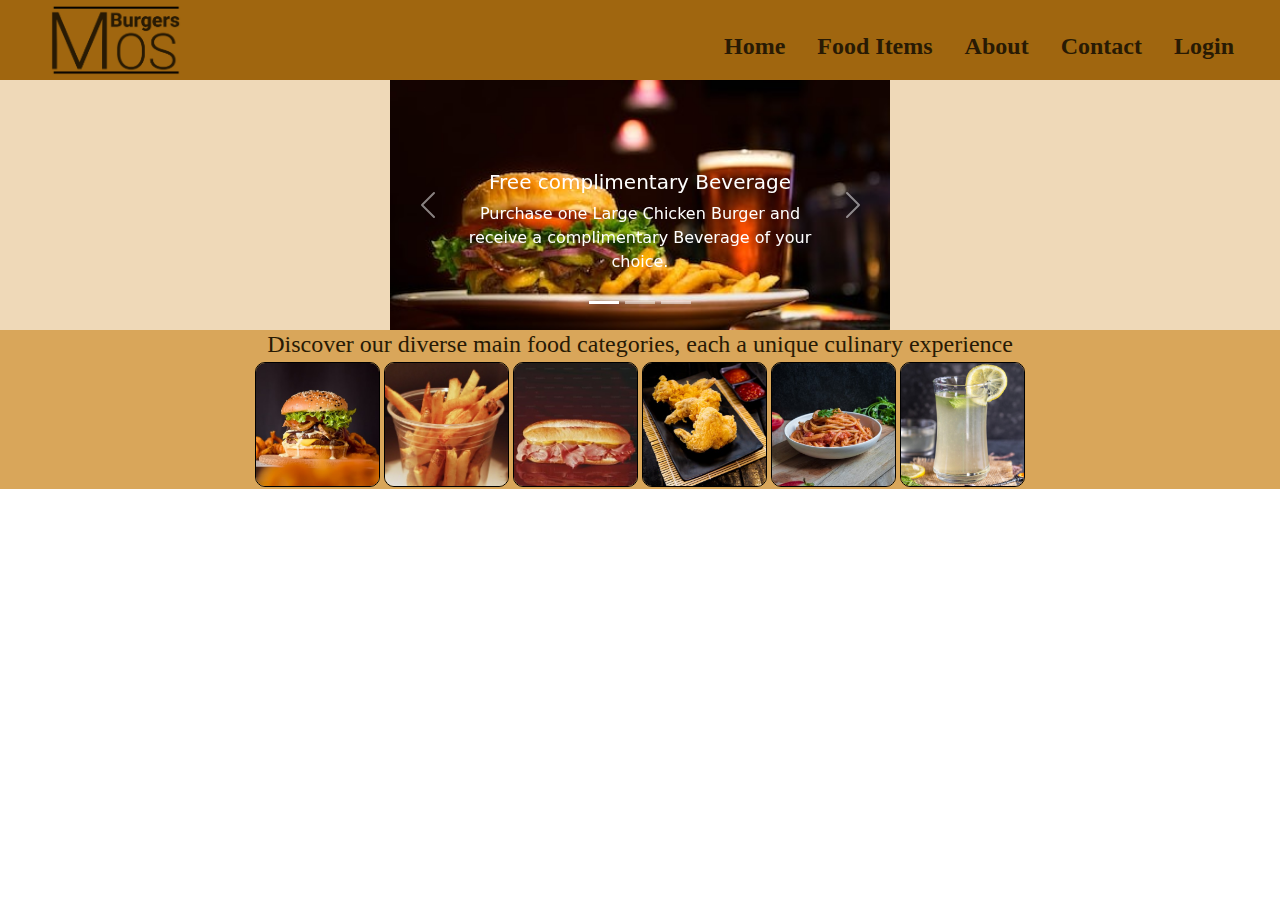
<file: index.html>
<!DOCTYPE html>
<html lang="en">
<head>
    <meta charset="UTF-8">
    <meta name="viewport" content="width=device-width, initial-scale=1.0">
    <title>Document</title>
    
    <link rel="stylesheet" href="https://cdn.jsdelivr.net/npm/bootstrap@5.2.3/dist/css/bootstrap.min.css">
    <link rel="stylesheet" href="CSS/home.css">
    
</head>
<body style="padding-bottom: 20px;">
    <!-- Main Body  -->
    <div>
        <!-- NavBar section  -->
        <div class="nav-bar-div-main">
            <div class="nav-bar-div-logo">
                <img src="Asset/image/Logo.png" alt="" class="nav-bar-img-logo"">
            </div>
            <div class="nav-bar-div">
                <ul class="nav justify-content-end">
                    <li class="nav-item">
                    <a class="nav-bar-txt nav-link active" aria-current="page" href="#">Home</a>
                    </li>
                    <li class="nav-item">
                    <a class="nav-bar-txt nav-link" href="#">Food Items</a>
                    </li>
                    <li class="nav-item">
                        <a class="nav-bar-txt nav-link" href="#">About</a>
                    </li>
                    <li class="nav-item">
                        <a class="nav-bar-txt nav-link" href="#">Contact</a>
                    </li>
                    <li class="nav-item">
                    <a class="nav-bar-txt nav-link">Login</a>
                    </li>
                </ul>
            </div>    
        </div>
        <!-- Body section  -->
        <div class="carosal-div">
            <div class="carosal-div-sub">
                <div id="carouselExampleCaptions" class="carousel slide" data-bs-ride="false">
                    <div class="carousel-indicators">
                        <button type="button" data-bs-target="#carouselExampleCaptions" data-bs-slide-to="0" class="active" aria-current="true" aria-label="Slide 1"></button>
                        <button type="button" data-bs-target="#carouselExampleCaptions" data-bs-slide-to="1" aria-label="Slide 2"></button>
                        <button type="button" data-bs-target="#carouselExampleCaptions" data-bs-slide-to="2" aria-label="Slide 3"></button>
                      </div>
                    <div class="carousel-inner">
                      <div class="carousel-item active">
                        <img src="Asset/image/img-caro-1.jpeg" class="d-block w-100" alt="...">
                        <div class="carousel-caption d-none d-md-block">
                          <h5>Free complimentary Beverage</h5>
                          <p>Purchase one Large Chicken Burger and receive a complimentary Beverage of your choice.</p>
                        </div>
                      </div>
                      <div class="carousel-item">
                        <img src="Asset/image/img-caro-2.jpg" class="d-block w-100" alt="...">
                        <div class="carousel-caption d-none d-md-block">
                          <h5>Savor</h5>
                          <p>Experience the distinct flavors of our wide variety of food items to truly savor the difference.</p>
                        </div>
                      </div>
                      <div class="carousel-item">
                        <img src="Asset/image/img-caro-3.jpg" class="d-block w-100" alt="...">
                        <div class="carousel-caption d-none d-md-block">
                          <h5>15% off</h5>
                          <p>
                            Buy one Olive Burger along with any other burger of your preference and enjoy a 15% discount.</p>
                        </div>
                      </div>
                  
                    </div>
                    <button class="carousel-control-prev" type="button" data-bs-target="#carouselExampleCaptions" data-bs-slide="prev">
                      <span class="carousel-control-prev-icon" aria-hidden="true"></span>
                      <span class="visually-hidden">Previous</span>
                    </button>
                    <button class="carousel-control-next" type="button" data-bs-target="#carouselExampleCaptions" data-bs-slide="next">
                      <span class="carousel-control-next-icon" aria-hidden="true"></span>
                      <span class="visually-hidden">Next</span>
                    </button>
                  </div>
            </div>
        </div>
        <!-- catogary section  -->
        <div class="catogory-div-main">
          <div class="catogory-txt-div">
            <h3 class="catogory-txt">Discover our diverse main food categories, each a unique culinary experience</h3>
          </div>
          <div class="catogory-div">
            <div><img class="catogary-sub-img" src="Asset/image/img-main-1.jpeg" alt=""></div>
            <div><img class="catogary-sub-img" src="Asset/image/img-main-2.jpg" alt=""></div>
            <div><img class="catogary-sub-img" src="Asset/image/img-main-3.jpeg" alt=""></div>
            <div><img class="catogary-sub-img" src="Asset/image/img-main-4.jpeg" alt=""></div>
            <div><img class="catogary-sub-img" src="Asset/image/img-main-5.jpeg" alt=""></div>
            <div><img class="catogary-sub-img" src="Asset/image/img-main-6.jpg" alt=""></div>
          </div>
            
        </div>
    </div>

    <script src="https://cdn.jsdelivr.net/npm/bootstrap@5.2.3/dist/js/bootstrap.bundle.min.js"></script>
</body>
</html>
</file>
<file: CSS/home.css>
.nav-bar-txt{
    color: rgba(40, 26, 4, 1);
    font-family: Roboto;
    font-size: 24px;
    font-weight: bold;
}
.nav-bar-txt:hover{
    color: rgba(206, 141, 43, 1);
    font-family: Roboto;
    font-size: 24px;
    font-weight: bold;
}
.nav-bar-div-main{
    position: sticky;
    top: 0; z-index: 1 ;
    background-color: rgba(160, 102, 15, 1); 
    height: 80px;
}
.nav-bar-div-logo{
    display: inline;
    position: absolute;
    left: 50px;
    top: 5px;
}
.nav-bar-img-logo{
    height: 70px;
}
.nav-bar-div{
    position: absolute; 
    right: 30px; 
    top: 20px; 
    display: inline;

}
.carosal-div{
    background-color: rgba(239, 217, 184, 1);
    display: flex;
    flex-direction: row;
    justify-content: center;
}
.carosal-div-sub{
    background-color: rgba(239, 217, 184, 1);
    width: 500px;
    height: 250px; 
    overflow: hidden;
}
.catogory-div-main{
    background-color: rgba(217, 166, 90, 1);
}
.catogory-txt-div{
    background-color: rgba(217, 166, 90, 1);
    height: 30px;   
}
.catogory-txt{
    text-align: center;
    font-family: Roboto;
    font-size: 24px;
    color: rgba(40, 26, 4, 1);
}
.catogory-div{    
    background-color: rgba(217, 166, 90, 1);
    display: flex;
    flex-direction: row;
    justify-content: center;
}
.catogory-div > div{
    padding: 2px;
    overflow: hidden;
}
.catogary-sub-img{
    height: 125px;
    width: 125px;
    border-radius: 10px;


    /* object-fit: cover; */
    object-fit: contain;
    object-position: left;
    border-color: black;
    border-width: 1px;
    border-style:solid;
}
</file>
